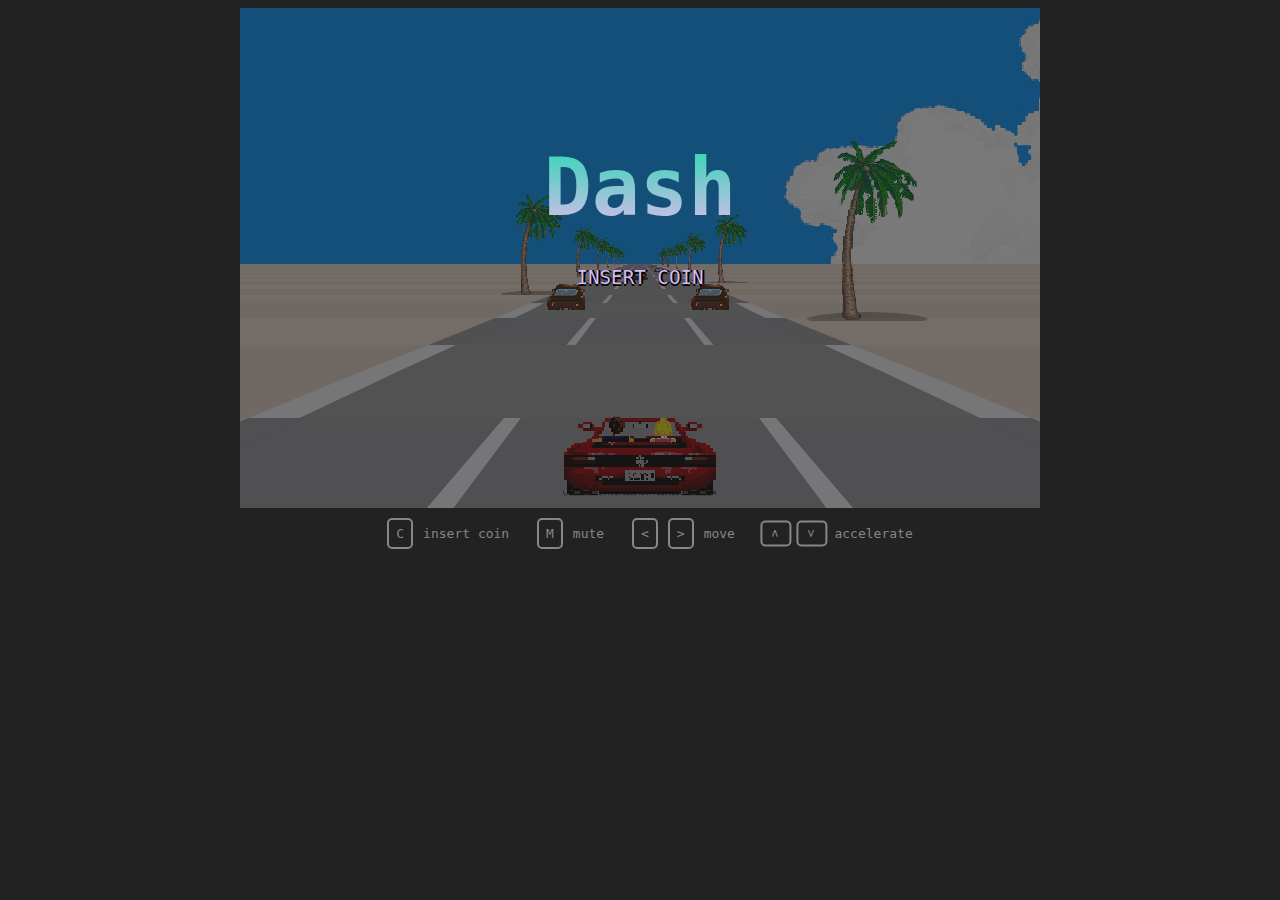
<file: carrinho/index.html>
<!DOCTYPE html>
<html lang="en">
  <head>
    <meta charset="UTF-8" />



    <title>Dash</title>
  <link rel="icon" href="dejacaricon.ico">
  <link rel="stylesheet" href="style.css">



    <script>
      window.console = window.console || function (t) {};
    </script>

    <script>
      if (document.location.search.match(/type=embed/gi)) {
        window.parent.postMessage("resize", "*");
      }
    </script>
  </head>

  <body translate="no">
    <div id="game">
      <div id="road">
        <div id="cloud"></div>
        <div id="hero"></div>
      </div>

      <div id="hud">
        <span id="time" class="topUI">0</span>
        <span id="score" class="topUI">0</span>
        <span id="lap" class="topUI">0'00"000</span>
        <span id="tacho">0</span>
      </div>

      <div id="home">
        <h1>Dash</h1>
        <p id="text"></p>

        <div id="highscore"></div>
      </div>
    </div>

    <div id="controls">
      <span><span>C</span>insert coin</span>
      <span><span>M</span>mute</span>
      <span><span>&lt;</span><span>&gt;</span>move</span>
      <span><span>&lt;</span><span>&gt;</span>accelerate</span>
    </div>
    <script src="javascript/script.js"></script>

    <script id="rendered-js">
      // ------------------------------------------------------------
      // assets
      // ------------------------------------------------------------

      const ASSETS = {
        COLOR: {
          TAR: ["#959298", "#9c9a9d"],
          RUMBLE: ["#959298", "#f5f2f6"],
          GRASS: ["#eedccd", "#e6d4c5"],
        },

        IMAGE: {
          TREE: {
            src: "imgs/tree.png",
            width: 132,
            height: 192,
          },

          HERO: {
            src: "imgs/hero.png",
            width: 110,
            height: 56,
          },

          CAR: {
            src: "imgs/car04.png",
            width: 50,
            height: 36,
          },

          FINISH: {
            src: "imgs/finish.png",
            width: 339,
            height: 180,
            offset: -0.5,
          },

          SKY: {
            src: "imgs/cloud.jpg",
          },
        },

        AUDIO: {
          theme:
            "https://s3-us-west-2.amazonaws.com/s.cdpn.io/155629/theme.mp3",
          engine:
            "https://s3-us-west-2.amazonaws.com/s.cdpn.io/155629/engine.wav",
          honk: "https://s3-us-west-2.amazonaws.com/s.cdpn.io/155629/honk.wav",
          beep: "https://s3-us-west-2.amazonaws.com/s.cdpn.io/155629/beep.wav",
        },
      };

      // ------------------------------------------------------------
      // helper functions
      // ------------------------------------------------------------

      Number.prototype.pad = function (numZeros, char = 0) {
        let n = Math.abs(this);
        let zeros = Math.max(0, numZeros - Math.floor(n).toString().length);
        let zeroString = Math.pow(10, zeros)
          .toString()
          .substr(1)
          .replace(0, char);
        return zeroString + n;
      };

      Number.prototype.clamp = function (min, max) {
        return Math.max(min, Math.min(this, max));
      };

      const timestamp = (_) => new Date().getTime();
      const accelerate = (v, accel, dt) => v + accel * dt;
      const isCollide = (x1, w1, x2, w2) => (x1 - x2) ** 2 <= (w2 + w1) ** 2;

      function getRand(min, max) {
        return (Math.random() * (max - min) + min) | 0;
      }

      function randomProperty(obj) {
        let keys = Object.keys(obj);
        return obj[keys[(keys.length * Math.random()) << 0]];
      }

      function drawQuad(element, layer, color, x1, y1, w1, x2, y2, w2) {
        element.style.zIndex = layer;
        element.style.background = color;
        element.style.top = y2 + `px`;
        element.style.left = x1 - w1 / 2 - w1 + `px`;
        element.style.width = w1 * 3 + `px`;
        element.style.height = y1 - y2 + `px`;

        let leftOffset = w1 + x2 - x1 + Math.abs(w2 / 2 - w1 / 2);
        element.style.clipPath = `polygon(${leftOffset}px 0, ${
          leftOffset + w2
        }px 0, 66.66% 100%, 33.33% 100%)`;
      }

      const KEYS = {};
      const keyUpdate = (e) => {
        KEYS[e.code] = e.type === `keydown`;
        e.preventDefault();
      };
      addEventListener(`keydown`, keyUpdate);
      addEventListener(`keyup`, keyUpdate);

      function sleep(ms) {
        return new Promise(function (resolve, reject) {
          setTimeout((_) => resolve(), ms);
        });
      }

      // ------------------------------------------------------------
      // objects
      // ------------------------------------------------------------

      class Line {
        constructor() {
          this.x = 0;
          this.y = 0;
          this.z = 0;

          this.X = 0;
          this.Y = 0;
          this.W = 0;

          this.curve = 0;
          this.scale = 0;

          this.elements = [];
          this.special = null;
        }

        project(camX, camY, camZ) {
          this.scale = camD / (this.z - camZ);
          this.X = (1 + this.scale * (this.x - camX)) * halfWidth;
          this.Y = Math.ceil(((1 - this.scale * (this.y - camY)) * height) / 2);
          this.W = this.scale * roadW * halfWidth;
        }

        clearSprites() {
          for (let e of this.elements) e.style.background = "transparent";
        }

        drawSprite(depth, layer, sprite, offset) {
          let destX = this.X + this.scale * halfWidth * offset;
          let destY = this.Y + 4;
          let destW = (sprite.width * this.W) / 265;
          let destH = (sprite.height * this.W) / 265;

          destX += destW * offset;
          destY += destH * -1;

          let obj = layer instanceof Element ? layer : this.elements[layer + 6];
          obj.style.background = `url('${sprite.src}') no-repeat`;
          obj.style.backgroundSize = `${destW}px ${destH}px`;
          obj.style.left = destX + `px`;
          obj.style.top = destY + `px`;
          obj.style.width = destW + `px`;
          obj.style.height = destH + `px`;
          obj.style.zIndex = depth;
        }
      }

      class Car {
        constructor(pos, type, lane) {
          this.pos = pos;
          this.type = type;
          this.lane = lane;

          var element = document.createElement("div");
          road.appendChild(element);
          this.element = element;
        }
      }

      class Audio {
        constructor() {
          this.audioCtx = new AudioContext();

          // volume
          this.destination = this.audioCtx.createGain();
          this.volume = 1;
          this.destination.connect(this.audioCtx.destination);

          this.files = {};

          let _self = this;
          this.load(ASSETS.AUDIO.theme, "theme", function (key) {
            let source = _self.audioCtx.createBufferSource();
            source.buffer = _self.files[key];

            let gainNode = _self.audioCtx.createGain();
            gainNode.gain.value = 0.6;
            source.connect(gainNode);
            gainNode.connect(_self.destination);

            source.loop = true;
            source.start(0);
          });
        }

        get volume() {
          return this.destination.gain.value;
        }

        set volume(level) {
          this.destination.gain.value = level;
        }

        play(key, pitch) {
          if (this.files[key]) {
            let source = this.audioCtx.createBufferSource();
            source.buffer = this.files[key];
            source.connect(this.destination);
            if (pitch) source.detune.value = pitch;
            source.start(0);
          } else this.load(key, () => this.play(key));
        }

        load(src, key, callback) {
          let _self = this;
          let request = new XMLHttpRequest();
          request.open("GET", src, true);
          request.responseType = "arraybuffer";
          request.onload = function () {
            _self.audioCtx.decodeAudioData(
              request.response,
              function (beatportBuffer) {
                _self.files[key] = beatportBuffer;
                callback(key);
              },
              function () {}
            );
          };
          request.send();
        }
      }

      // ------------------------------------------------------------
      // global varriables
      // ------------------------------------------------------------

      const highscores = [];

      const width = 800;
      const halfWidth = width / 2;
      const height = 500;
      const roadW = 4000;
      const segL = 200;
      const camD = 0.2;
      const H = 1500;
      const N = 70;

      const maxSpeed = 200;
      const accel = 38;
      const breaking = -80;
      const decel = -40;
      const maxOffSpeed = 40;
      const offDecel = -70;
      const enemy_speed = 8;
      const hitSpeed = 20;

      const LANE = {
        A: -2.3,
        B: -0.5,
        C: 1.2,
      };

      const mapLength = 15000;

      // loop
      let then = timestamp();
      const targetFrameRate = 1000 / 25; // in ms

      let audio;

      // game
      let inGame,
        start,
        playerX,
        speed,
        scoreVal,
        pos,
        cloudOffset,
        sectionProg,
        mapIndex,
        countDown;
      let lines = [];
      let cars = [];

      // ------------------------------------------------------------
      // map
      // ------------------------------------------------------------

      function getFun(val) {
        return (i) => val;
      }

      function genMap() {
        let map = [];

        for (var i = 0; i < mapLength; i += getRand(0, 50)) {
          let section = {
            from: i,
            to: (i = i + getRand(300, 600)),
          };

          let randHeight = getRand(-5, 5);
          let randCurve = getRand(5, 30) * (Math.random() >= 0.5 ? 1 : -1);
          let randInterval = getRand(20, 40);

          if (Math.random() > 0.9)
            Object.assign(section, {
              curve: (_) => randCurve,
              height: (_) => randHeight,
            });
          else if (Math.random() > 0.8)
            Object.assign(section, {
              curve: (_) => 0,
              height: (i) => Math.sin(i / randInterval) * 1000,
            });
          else if (Math.random() > 0.8)
            Object.assign(section, {
              curve: (_) => 0,
              height: (_) => randHeight,
            });
          else
            Object.assign(section, {
              curve: (_) => randCurve,
              height: (_) => 0,
            });

          map.push(section);
        }

        map.push({
          from: i,
          to: i + N,
          curve: (_) => 0,
          height: (_) => 0,
          special: ASSETS.IMAGE.FINISH,
        });
        map.push({ from: Infinity });
        return map;
      }

      let map = genMap();

      // ------------------------------------------------------------
      // additional controls
      // ------------------------------------------------------------

      addEventListener(`keyup`, function (e) {
        if (e.code === "KeyM") {
          e.preventDefault();

          audio.volume = audio.volume === 0 ? 1 : 0;
          return;
        }

        if (e.code === "KeyC") {
          e.preventDefault();

          if (inGame) return;

          sleep(0)
            .then((_) => {
              text.classList.remove("blink");
              text.innerText = 3;
              audio.play("beep");
              return sleep(1000);
            })
            .then((_) => {
              text.innerText = 2;
              audio.play("beep");
              return sleep(1000);
            })
            .then((_) => {
              reset();

              home.style.display = "none";

              road.style.opacity = 1;
              hero.style.display = "block";
              hud.style.display = "block";

              audio.play("beep", 500);

              inGame = true;
            });

          return;
        }

        if (e.code === "Escape") {
          e.preventDefault();

          reset();
        }
      });

      // ------------------------------------------------------------
      // game loop
      // ------------------------------------------------------------

      function update(step) {
        // prepare this iteration
        pos += speed;
        while (pos >= N * segL) pos -= N * segL;
        while (pos < 0) pos += N * segL;

        var startPos = (pos / segL) | 0;
        let endPos = (startPos + N - 1) % N;

        scoreVal += speed * step;
        countDown -= step;

        // left / right position
        playerX -= (lines[startPos].curve / 5000) * step * speed;

        if (KEYS.ArrowRight)
          (hero.style.backgroundPosition = "-220px 0"),
            (playerX += 0.007 * step * speed);
        else if (KEYS.ArrowLeft)
          (hero.style.backgroundPosition = "0 0"),
            (playerX -= 0.007 * step * speed);
        else hero.style.backgroundPosition = "-110px 0";

        playerX = playerX.clamp(-3, 3);

        // speed

        if (inGame && KEYS.ArrowUp) speed = accelerate(speed, accel, step);
        else if (KEYS.ArrowDown) speed = accelerate(speed, breaking, step);
        else speed = accelerate(speed, decel, step);

        if (Math.abs(playerX) > 0.55 && speed >= maxOffSpeed) {
          speed = accelerate(speed, offDecel, step);
        }

        speed = speed.clamp(0, maxSpeed);

        // update map
        let current = map[mapIndex];
        let use = current.from < scoreVal && current.to > scoreVal;
        if (use) sectionProg += speed * step;
        lines[endPos].curve = use ? current.curve(sectionProg) : 0;
        lines[endPos].y = use ? current.height(sectionProg) : 0;
        lines[endPos].special = null;

        if (current.to <= scoreVal) {
          mapIndex++;
          sectionProg = 0;

          lines[endPos].special = map[mapIndex].special;
        }

        // win / lose + UI

        if (!inGame) {
          speed = accelerate(speed, breaking, step);
          speed = speed.clamp(0, maxSpeed);
        } else if (countDown <= 0 || lines[startPos].special) {
          tacho.style.display = "none";

          home.style.display = "block";
          road.style.opacity = 0.4;
          text.innerText = "INSERT COIN";

          highscores.push(lap.innerText);
          highscores.sort();
          updateHighscore();

          inGame = false;
        } else {
          time.innerText = (countDown | 0).pad(3);
          score.innerText = (scoreVal | 0).pad(8);
          tacho.innerText = speed | 0;

          let cT = new Date(timestamp() - start);
          lap.innerText = `${cT.getMinutes()}'${cT.getSeconds().pad(2)}"${cT
            .getMilliseconds()
            .pad(3)}`;
        }

        // sound
        if (speed > 0) audio.play("engine", speed * 4);

        // draw cloud
        cloud.style.backgroundPosition = `${
          (cloudOffset -= lines[startPos].curve * step * speed * 0.13) | 0
        }px 0`;

        // other cars
        for (let car of cars) {
          car.pos = (car.pos + enemy_speed * step) % N;

          // respawn
          if ((car.pos | 0) === endPos) {
            if (speed < 30) car.pos = startPos;
            else car.pos = endPos - 2;
            car.lane = randomProperty(LANE);
          }

          // collision
          const offsetRatio = 5;
          if (
            (car.pos | 0) === startPos &&
            isCollide(playerX * offsetRatio + LANE.B, 0.5, car.lane, 0.5)
          ) {
            speed = Math.min(hitSpeed, speed);
            if (inGame) audio.play("honk");
          }
        }

        // draw road
        let maxy = height;
        let camH = H + lines[startPos].y;
        let x = 0;
        let dx = 0;

        for (let n = startPos; n < startPos + N; n++) {
          let l = lines[n % N];
          let level = N * 2 - n;

          // update view
          l.project(
            playerX * roadW - x,
            camH,
            startPos * segL - (n >= N ? N * segL : 0)
          );
          x += dx;
          dx += l.curve;

          // clear assets
          l.clearSprites();

          // first draw section assets
          if (n % 10 === 0) l.drawSprite(level, 0, ASSETS.IMAGE.TREE, -2);
          if ((n + 5) % 10 === 0)
            l.drawSprite(level, 0, ASSETS.IMAGE.TREE, 1.3);

          if (l.special)
            l.drawSprite(level, 0, l.special, l.special.offset || 0);

          for (let car of cars)
            if ((car.pos | 0) === n % N)
              l.drawSprite(level, car.element, car.type, car.lane);

          // update road

          if (l.Y >= maxy) continue;
          maxy = l.Y;

          let even = ((n / 2) | 0) % 2;
          let grass = ASSETS.COLOR.GRASS[even * 1];
          let rumble = ASSETS.COLOR.RUMBLE[even * 1];
          let tar = ASSETS.COLOR.TAR[even * 1];

          let p = lines[(n - 1) % N];

          drawQuad(
            l.elements[0],
            level,
            grass,
            width / 4,
            p.Y,
            halfWidth + 2,
            width / 4,
            l.Y,
            halfWidth
          );
          drawQuad(
            l.elements[1],
            level,
            grass,
            (width / 4) * 3,
            p.Y,
            halfWidth + 2,
            (width / 4) * 3,
            l.Y,
            halfWidth
          );

          drawQuad(
            l.elements[2],
            level,
            rumble,
            p.X,
            p.Y,
            p.W * 1.15,
            l.X,
            l.Y,
            l.W * 1.15
          );
          drawQuad(l.elements[3], level, tar, p.X, p.Y, p.W, l.X, l.Y, l.W);

          if (!even) {
            drawQuad(
              l.elements[4],
              level,
              ASSETS.COLOR.RUMBLE[1],
              p.X,
              p.Y,
              p.W * 0.4,
              l.X,
              l.Y,
              l.W * 0.4
            );
            drawQuad(
              l.elements[5],
              level,
              tar,
              p.X,
              p.Y,
              p.W * 0.35,
              l.X,
              l.Y,
              l.W * 0.35
            );
          }
        }
      }

      // ------------------------------------------------------------
      // init
      // ------------------------------------------------------------

      function reset() {
        inGame = false;

        start = timestamp();
        countDown = map[map.length - 2].to / 130 + 10;

        playerX = 0;
        speed = 0;
        scoreVal = 0;

        pos = 0;
        cloudOffset = 0;
        sectionProg = 0;
        mapIndex = 0;

        for (let line of lines) line.curve = line.y = 0;

        text.innerText = "INSERT COIN";
        text.classList.add("blink");

        road.style.opacity = 0.4;
        hud.style.display = "none";
        home.style.display = "block";
        tacho.style.display = "block";
      }

      function updateHighscore() {
        let hN = Math.min(12, highscores.length);
        for (let i = 0; i < hN; i++) {
          highscore.children[i].innerHTML = `${(i + 1).pad(2, "&nbsp;")}. ${
            highscores[i]
          }`;
        }
      }

      function init() {
        game.style.width = width + "px";
        game.style.height = height + "px";

        hero.style.top = height - 80 + "px";
        hero.style.left = halfWidth - ASSETS.IMAGE.HERO.width / 2 + "px";
        hero.style.background = `url(${ASSETS.IMAGE.HERO.src})`;
        hero.style.width = `${ASSETS.IMAGE.HERO.width}px`;
        hero.style.height = `${ASSETS.IMAGE.HERO.height}px`;

        cloud.style.backgroundImage = `url(${ASSETS.IMAGE.SKY.src})`;

        audio = new Audio();
        Object.keys(ASSETS.AUDIO).forEach((key) =>
          audio.load(ASSETS.AUDIO[key], key, (_) => 0)
        );

        cars.push(new Car(0, ASSETS.IMAGE.CAR, LANE.C));
        cars.push(new Car(10, ASSETS.IMAGE.CAR, LANE.B));
        cars.push(new Car(20, ASSETS.IMAGE.CAR, LANE.C));
        cars.push(new Car(35, ASSETS.IMAGE.CAR, LANE.C));
        cars.push(new Car(50, ASSETS.IMAGE.CAR, LANE.A));
        cars.push(new Car(60, ASSETS.IMAGE.CAR, LANE.B));
        cars.push(new Car(70, ASSETS.IMAGE.CAR, LANE.A));

        for (let i = 0; i < N; i++) {
          var line = new Line();
          line.z = i * segL + 270;

          for (let j = 0; j < 6 + 2; j++) {
            var element = document.createElement("div");
            road.appendChild(element);
            line.elements.push(element);
          }

          lines.push(line);
        }

        for (let i = 0; i < 12; i++) {
          var element = document.createElement("p");
          highscore.appendChild(element);
        }
        updateHighscore();

        reset();

        // START GAME LOOP
        (function loop() {
          requestAnimationFrame(loop);

          let now = timestamp();
          let delta = now - then;

          if (delta > targetFrameRate) {
            then = now - (delta % targetFrameRate);
            update(delta / 1000);
          }
        })();
      }

      init();
      //# sourceURL=pen.js
    </script>
    <script src="javascript/null.js"></script>
  </body>
</html>
</file>
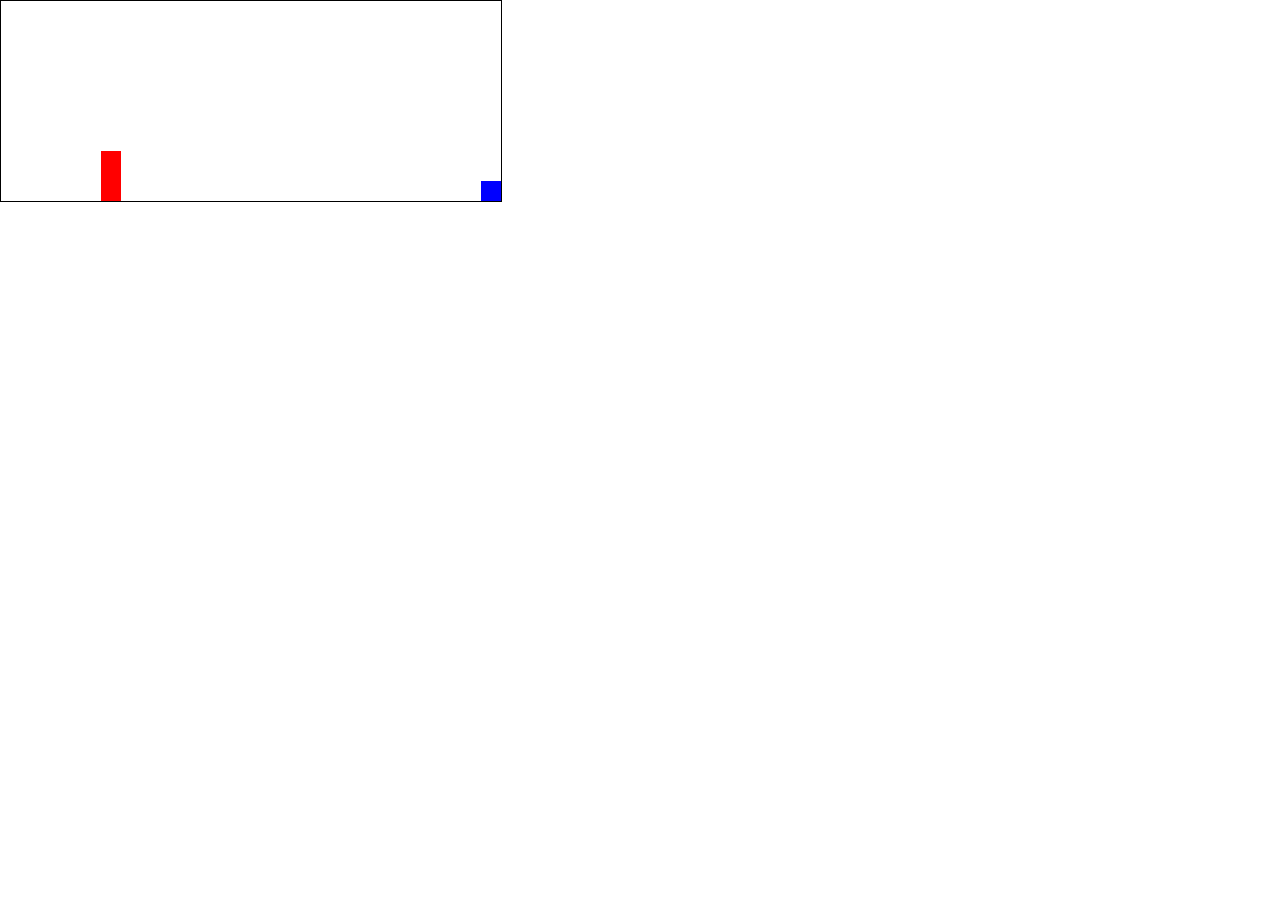
<file: dino infinito/index.html>
<!DOCTYPE html>
<html lang="pt-br" onclick="jump()">
<head>
    <meta charset="UTF-8">
    <meta http-equiv="X-UA-Compatible" content="IE=edge">
    <meta name="viewport" content="width=device-width, initial-scale=1.0">
    <title>Dino</title>
    <link rel="stylesheet" href="estilo.css">
</head>
<body>
    <div id="game">
        <div id="character"></div>
        <div id="block"></div>
    </div>
</body>
<script src="Js.js"></script>
</html>
</file>
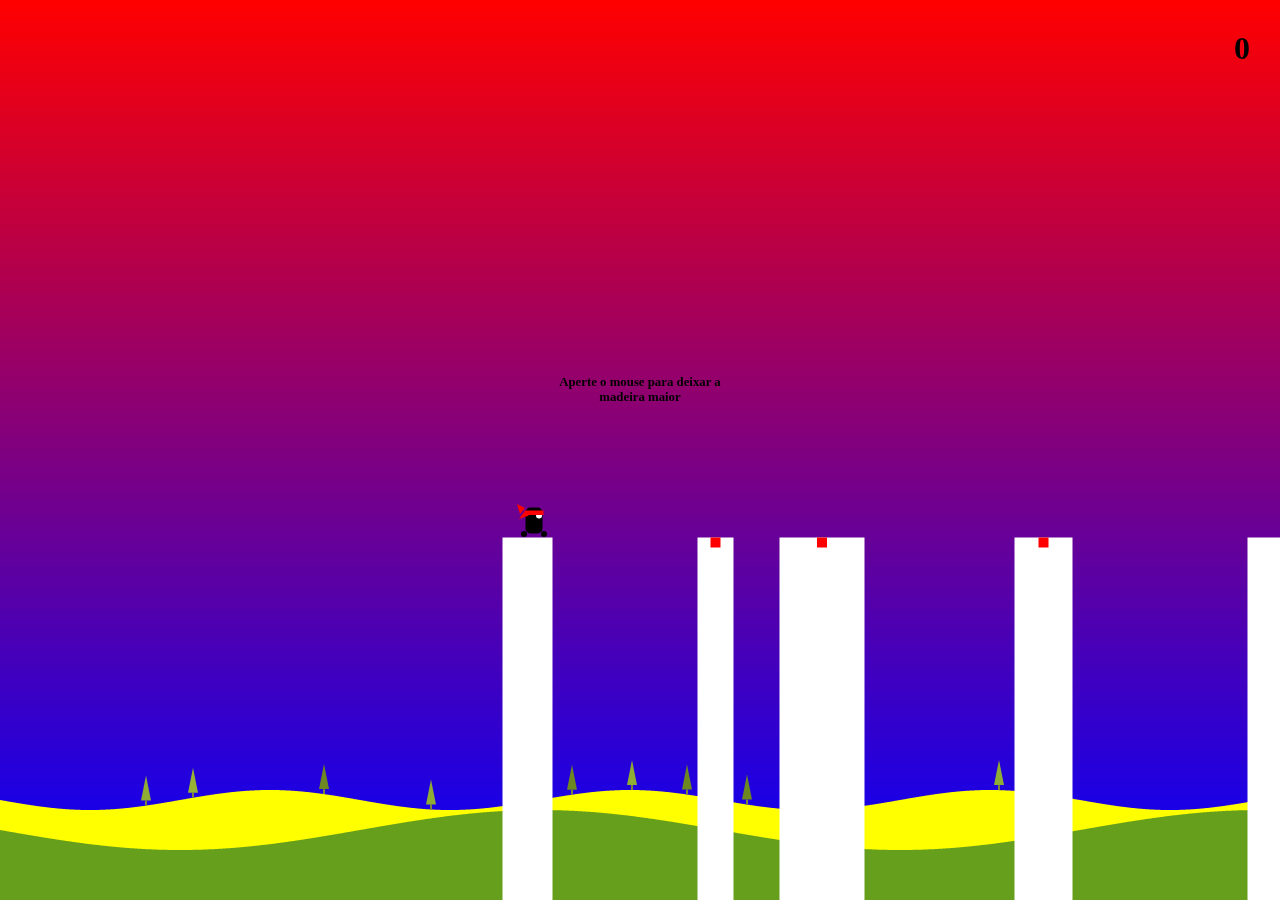
<file: jogoninja/index.html>
<!DOCTYPE html>
<html lang="pt-BR">
<head>
    <meta charset="UTF-8">
    <meta http-equiv="X-UA-Compatible" content="IE=edge">
    <meta name="viewport" content="width=device-width, initial-scale=1.0">
    <title>NInja</title>
    <link rel="stylesheet" href="estilo.css">
</head>
<body>
    <div class="container">
        <div id="score"></div>
        <canvas id="game" width="375" height="375"></canvas>
        <div id="introduction">Aperte o mouse para deixar a madeira maior</div>
        <div id="perfect"><img src="Imagem do WhatsApp de 2022-11-27 à(s) 22.29.22.jpg" alt=""></div>
        <button id="restart">Reniciar</button>
    </div>
</body>
<script src="script.js"></script>
</html>
</file>
<file: carrinho/style.css>
body {
    background: #222;
    font-family: "Press Start 2P", monospace;
    font-smooth: never;
    height: 98vh;
  }

  /* UI */
  .topUI {
    position: absolute;
    z-index: 1000; /* need this cause clip-path changes stack context */
    transform: translate(-50%, 25px);
    text-shadow: -2px 0 black, 0 2px black, 2px 0 black, 0 -2px black;
    letter-spacing: 2px;
    color: #fff;
    font-size: 17px;
  }
  .topUI::before {
    display: inline-block;
    height: 17px;
    padding: 1px 2px;
    line-height: 19px;
    font-size: 17px;
    background: #fff;
    text-shadow: none;
    font-weight: 900;
    letter-spacing: 0;
    border-radius: 6px;
    margin-right: 30px;
    border: 2px solid #7dd8c9;
  }
  #time {
    left: 13%;
    color: #f4f430;
  }
  #time::before {
    content: "TIME";
    color: #f57214;
  }
  #score {
    left: 45%;
  }
  #score::before {
    content: "SCORE";
    color: #a61a9d;
  }
  #lap {
    left: 88%;
    width: 45%;
  }
  #lap::before {
    content: "LAP";
    color: #0082df;
  }

  #tacho {
    position: absolute;
    text-align: right;
    width: 23%;
    bottom: 5%;
    z-index: 2000;
    color: #e62e13;
    text-shadow: -2px 0 black, 0 2px black, 2px 0 black, 0 -2px black;
    letter-spacing: 2px;
    font-size: 23px;
  }
  #tacho::after {
    content: "km/h";
    color: #fab453;
    font-size: 18px;
    margin-left: 5px;
  }

  /*
road
*/
  #game {
    position: relative;
    margin: 0 auto;
    overflow: hidden;
    background: #222;
    user-select: none;
    transition: opacity 10s;
  }
  #road {
    transition: opacity 2s;
    transition-timing-function: steps(8, end);
  }
  #road * {
    position: absolute;
    image-rendering: pixelated;
  }
  #hero {
    background-repeat: no-repeat;
    background-position: -110px 0;
    z-index: 2000;
    transform: scale(1.4);
  }
  #cloud {
    background-size: auto 100%;
    width: 100%;
    height: 57%;
  }

  /*
home
*/
  #road {
    position: absolute;
    width: 100%;
    height: 100%;
  }

  #home {
    position: absolute;
    color: #fff;
    width: 100%;
    height: 100%;

    z-index: 1000; /* need this cause clip-path changes stack context */
  }

  #highscore {
    position: absolute;
    width: 100%;
    height: 20%;
    bottom: 0;
    column-count: 3;
    column-fill: auto;
  }

  #highscore * {
    color: #9e95a8;
    margin: 0 0 6px 27px;
  }

  h1 {
    position: absolute;
    left: 50%;
    top: 25%;
    transform: translate(-50%, -50%);
    font-size: 5em;

    background: -webkit-linear-gradient(#25d8b1, #e2bbf0);
    -webkit-background-clip: text;
    -webkit-text-fill-color: transparent;
  }

  #text {
    position: absolute;
    left: 50%;
    top: 50%;
    transform: translate(-50%, -50%);
    font-size: 1.2em;
    color: #d9bbf3;
    text-shadow: 0 0 black, 0 2px black, 2px 0 black, 0 0 black;
  }

  .blink {
    animation: blinker 2s steps(4, end) infinite;
  }
  @keyframes blinker {
    50% {
      opacity: 0;
    }
  }

  /*
Guide
*/
  #controls {
    color: #868686;
    font-size: 13px;
    line-height: 13px;
    margin: 10px;
    text-align: center;
  }
  #controls > span {
    margin-left: 20px;
  }
  #controls > span > span {
    border: 2px solid #868686;
    border-radius: 5px;
    padding: 7px;
    margin-right: 10px;
    display: inline-block;
  }
  #controls > span:last-child > span {
    transform: rotate(90deg);
  }
</file>
<file: dino infinito/estilo.css>
*{
    padding: 0;
    margin: 0;
}
#game{
    width: 500px;
    height: 200px;
    border: 1px solid black;
}
#character{
    width: 20px;
    height: 50px;
    background-color: red;
    position: relative;
    top: 150px;
    left: 100px;
}
.animate{
    animation: jump 500ms;
}
@keyframes jump{
    0%{top: 150px;}
    30%{top: 100px;}
    70%{top: 100px;}
    100%{top:150px;}
}
#block{
    width: 20px;
    height: 20px;
    background-color: blue;
    position: relative;
    top: 130px;
    left: 480px;
    animation: block 2s infinite;
}
@keyframes block {
    0%{left: 480px;}
    100%{left: -40px;}
}
</file>
<file: jogoninja/estilo.css>
html, body{
    height: 100%;
    margin: 0;
}
body{
    /*FOnte*/
    cursor: pointer;
}

.container{
    display: flex;
    justify-content: center;
    align-items: center;
    height: 100%;
}
#score{
    position: absolute;
    top: 30px;
    right: 30px;
    font-size: 2em;
    font-weight: 900;
}
#introduction{
    width: 200px;
    height: 150px;
    position: absolute;
    font-weight: 600;
    font-size: 0.8em;
    /*font-family: ;*/
    text-align: center;
    transition: opacity 2s;
}
#restart{
    width: 120px;
    height: 120px;
    position: absolute;
    border-radius: 50%;
    color: white;
    background-color: red;
    border: none;
    font-weight: 700;
    font-size: 1.2em;
    /*font-family:  ;*/
    display: none;
    cursor: pointer;
}
#perfect{
    position: absolute;
    top: 0px;
    left: 493px;
    opacity: none;
    transition: opacity 3s;
}
#perfect img{
    width: 550px;
    height: 450px;
}
</file>
